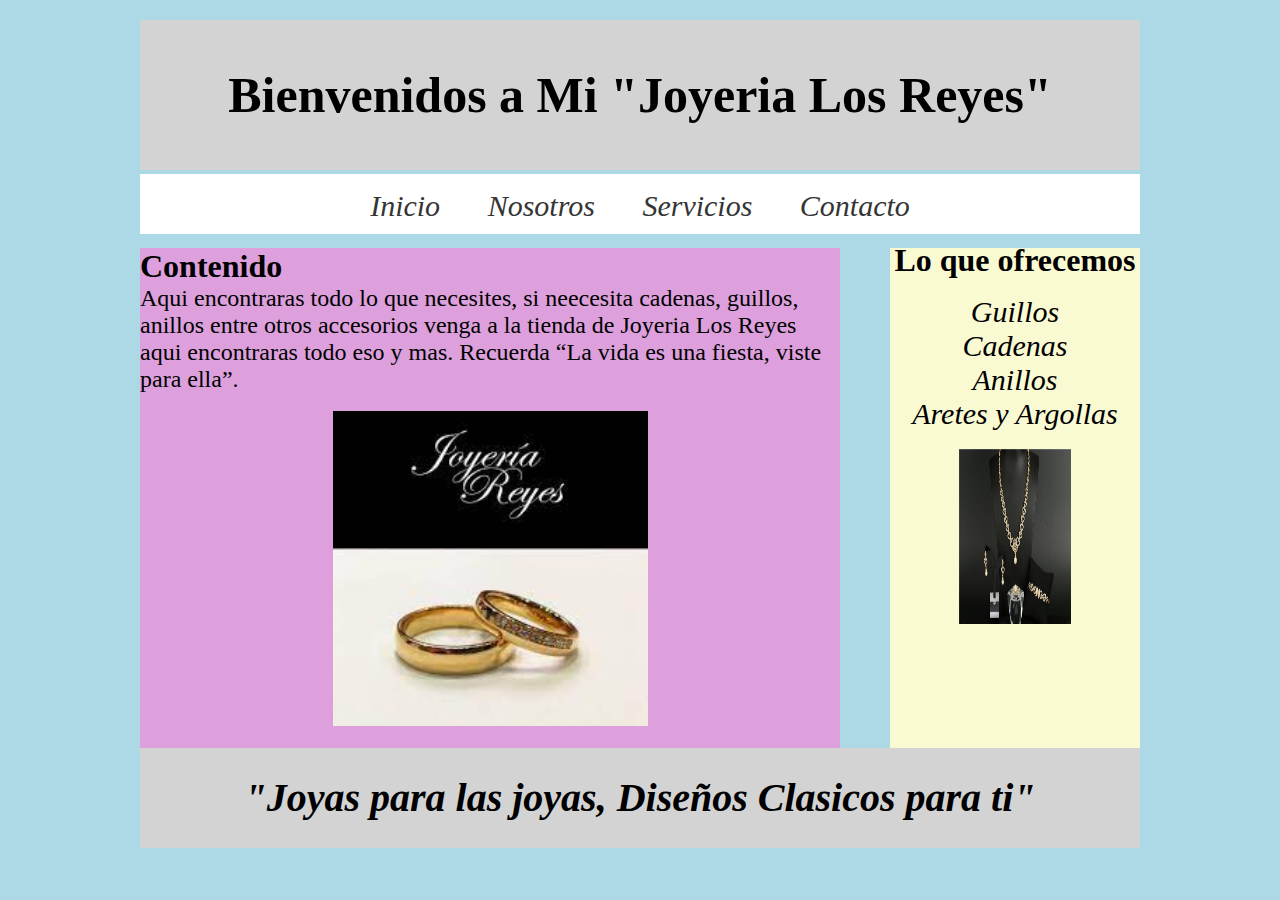
<file: index.html>
<!DOCTYPE html>
<html lang="es">
<head>
    <meta charset="utf-8">
    <title>Joyeria Los Reyes</title>
    <link rel="stylesheet" type="text/css" href="estilos/estilos.css">
</head>
<body>
	


	<div id="contenedor">
         <header>
         	<h1>Bienvenidos a Mi "Joyeria Los Reyes"</h1>
         </header>
         <nav class="navegacion">
         	<ul class="menu">
				<li><a href="#">Inicio</a></li>
				<li><a href="#">Nosotros</a></li>
				<li><a href="file:///C:/Users/juan%20carlo/Desktop/Maquetacion/joyeria.html">Servicios</a>
                   <ul class="submenu">
                   	<li><a href="#">Servicio #1</a></li>
				    <li><a href="#">Servicio #2</a></li>
				    <li><a href="#">Servicio #3</a></li>
                   </ul>
				</li>
				<li><a href="#">Contacto</a></li>
			</ul>
         </nav>
         <section id="Contenido">
         	<article>
         		<h2><font size="6"> Contenido</font></h2>

         		<p><font size="5">Aqui encontraras todo lo que necesites, si neecesita cadenas, guillos, anillos entre otros accesorios venga a la tienda de Joyeria Los Reyes aqui encontraras todo eso y mas. Recuerda “La vida es una fiesta, viste para ella”.</font> </p>
         		<br>
         <img src="imagenes\imagen 1.jpg">
         		
         	</article>
         </section>
         <aside>
         	<h2><font size="6">Lo que ofrecemos</font> </h2>
         	<br>
         	<ul>
    <ol>Guillos</ol>
    <ol>Cadenas</ol>
    <ol>Anillos</ol>
    <ol>Aretes y Argollas</ol>
</ul>
<br>
<img 1 src="imagenes\aretes guillos.jpg">
         </aside>
         <footer>
         	<h2>"Joyas para las joyas, Diseños Clasicos para ti"</h2>
         
         </footer>
     </div>

</body>
</html>
</file>
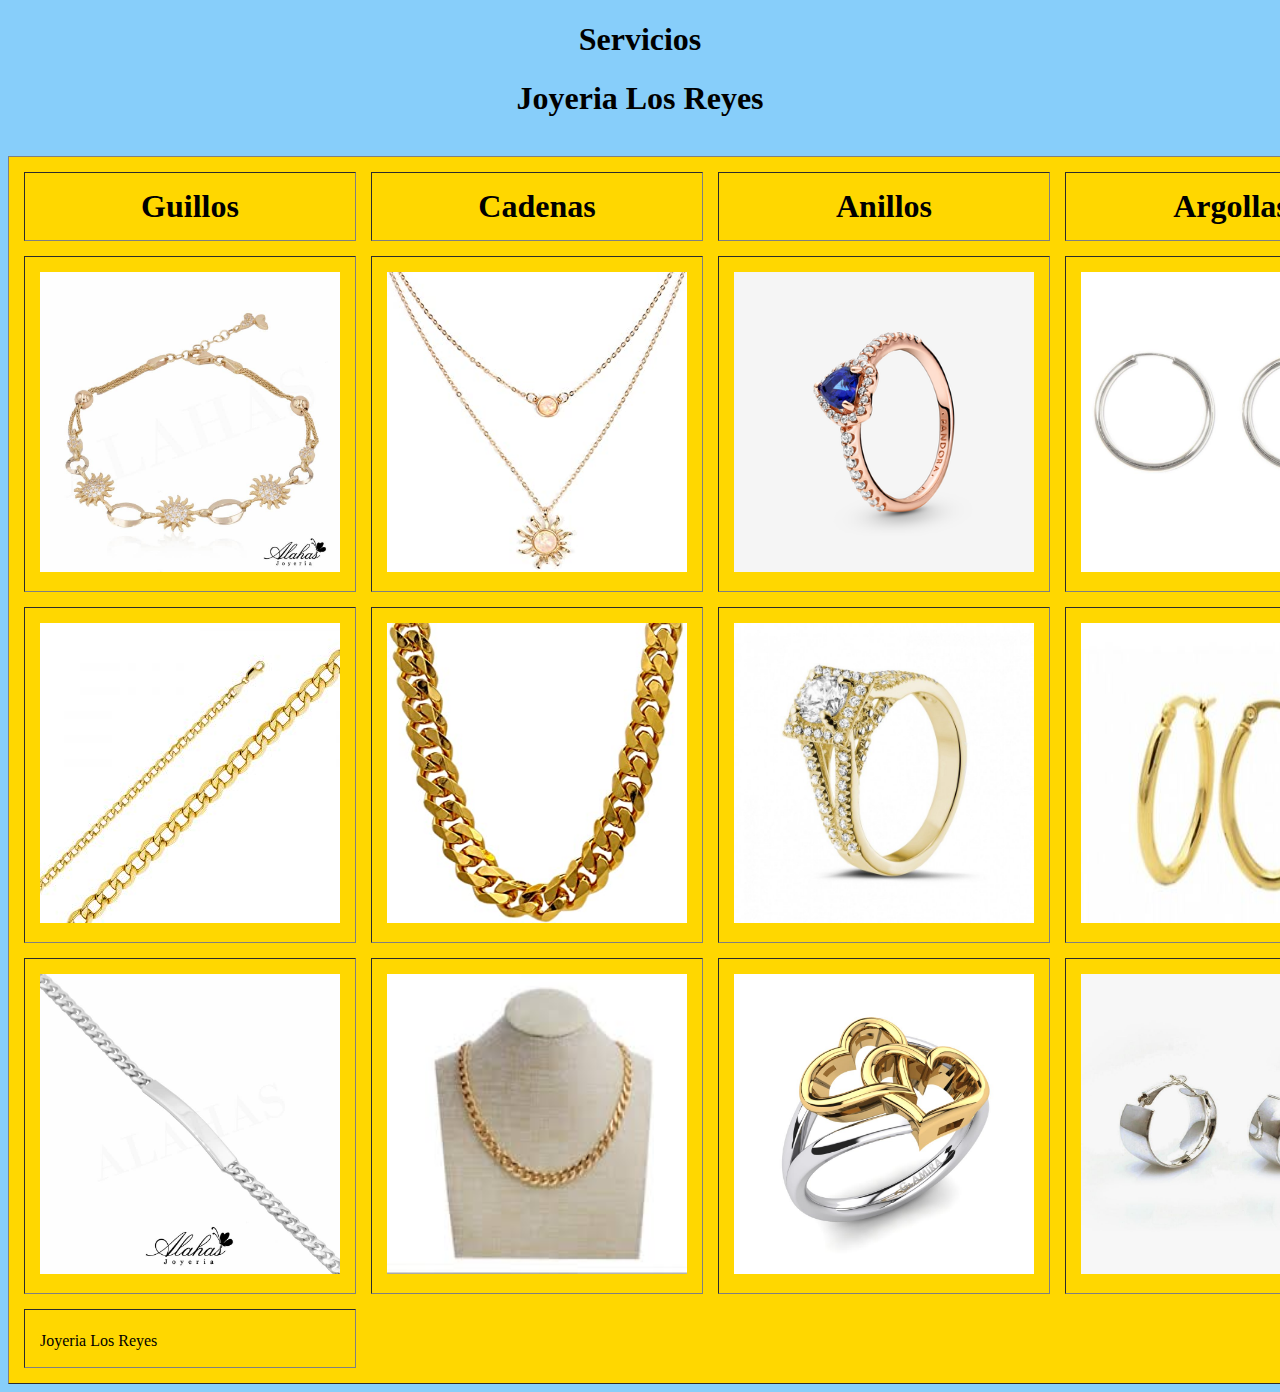
<file: joyeria.html>
<!DOCTYPE html>
<html>
<body bgcolor="lightskyblue">

<h1 align="center"> Servicios </h1>
<h1 align="center"> Joyeria Los Reyes </h1>

		<br>
		<table border="1" width="10%" bgcolor="gold"cellpadding="15" cellspacing="15">
		<tr> 
			    <th><font color="black" size="6">Guillos</th>
		 
				<th><font color="black" size="6">Cadenas</th>
				<th><font color="black" size="6">Anillos</th>
				<th><font color="black" size="6">Argollas</th>
				

					<tr>
						<td> <img src="imagenes\guilloo.jpg" width="300px" height="300px"></td>
						<td><img src="imagenes\61ypWQmNTJL._AC_UY395_.jpg" width="300" height="300"></td>
						<td><img src="imagenes\188421C01_RGB.png" width="300" height="300"></td>
						<td><img src="imagenes\ag.jpg" width="300" height="300"></td>
					</tr>
					<tr>
						<td><img src="imagenes\CA164X-300x300.jpg" width="300" height="300"></td>
						<td><img src="imagenes\cadena.jpg" width="300" height="300"></td>
						<td><img src="imagenes\anillo.jpg"width="300" height="300"></td>
				        <td><img src="imagenes\s-l300.jpg" width="300" height="300"></td>
						</tr>
						<tr>

						<td><img src="imagenes\Guillo.jpg" width="300" height="300"></td>
						<td><img src="imagenes\descarga.jpg" width="300" height="300"></td>
						<td><img src="imagenes\white_yellow_diamond_1.jpg" width="300" height="300"></td>
						<td><img src="imagenes\argollas.jpg" width="300" height="300"></td>
						</tr>
						
						<tr>
						<td><font size="5" color="black"></font> Joyeria Los Reyes</td>
						
					</tr>

				
				

</body>
</html>
</file>
<file: estilos/estilos.css>
*{
	margin: 0;
	padding: 0;
	-webkit-box-sizing: border-box;
	-moz-box-sizing: border-box;
	box-sizing: border-box;
}

body{
	background: #313D52;
}

header{
	width: 100%;
}

.navegacion{
	width: 1000px;
	margin: 4px auto;
	background: #fff;
}

.navegacion ul{
	list-style: none;
}

.menu > li{
	position: relative;
	display: inline-block;
	
}

.menu > li > a{
	display: block;
	padding: 15px 20px;
	color: #353535;
	font-family: 'Open sans';
	text-decoration: none;
}

.menu li a:hover{
	color: #CE7D35;
	transition: all .3s;
}

/* Submenu*/

.submenu{
	position: absolute;
	background: #333333;
	width: 120%;
	visibility: hidden;
	opacity: 0;
	transition: opacity 1.5s;
}


*{
	margin: 0px;
	padding: 0px;
}

body{
	background: #add8e6;
	color: #000000;
}

 #contenedor{
 	width: 1000px;
 	margin: auto;
 	margin-top: 20px;
 	margin-bottom: 20px;
 }
 header{
 	height: 150px;
 	background: #000000;
 }

 header h1{
 	font-size: 50px;
 	text-align: center;
 	line-height: 150px;
 	background: #d3d3d3
 }

 nav{
 	background: orange;
 	height: 60px;
 }

 nav h2 {
 	font-size: 40px;
 	text-align: center;
 	line-height: 60px;

 }
 #Contenido{
 	width: 700px;
 	height: 500px;
 	float: left;
 	background: #dda0dd;
 	margin-top: 10px;
 	margin-right: 10px;

 }

 #Contenido h2 p{
 	font-size: 20px;
 	text-align: center;
 	line-height:500px;
 }
img {
  width: 45%;
  height: 40%;
  margin: auto;
  padding: 0;
  display:block;
}
 aside{
 	width: 250px;
 	height: 500px;
 	background: #fafad2;
 	margin-top: 10px;
 	float: right;
 }

 ul{
 	font-style: italic;
 	font-size: 30px;
 	text-align: center;
 }
img {
	width: 45%;
  height: 35%;
  margin: auto;
  padding: 0;
  display:block;

}
aside h2{
	font-size: 20px;
	line-height: 25px;
    text-align: center;
    background: #fafad2;

}

footer{
	background: #d3d3d3;
	clear: both;
	font-style: italic;
	font-size: 30px;
}
footer h2{
	margin: 3px;
	font-size: 40px;
	line-height: 100px;
	font-style: italic;
	text-align: center;
}
</file>
